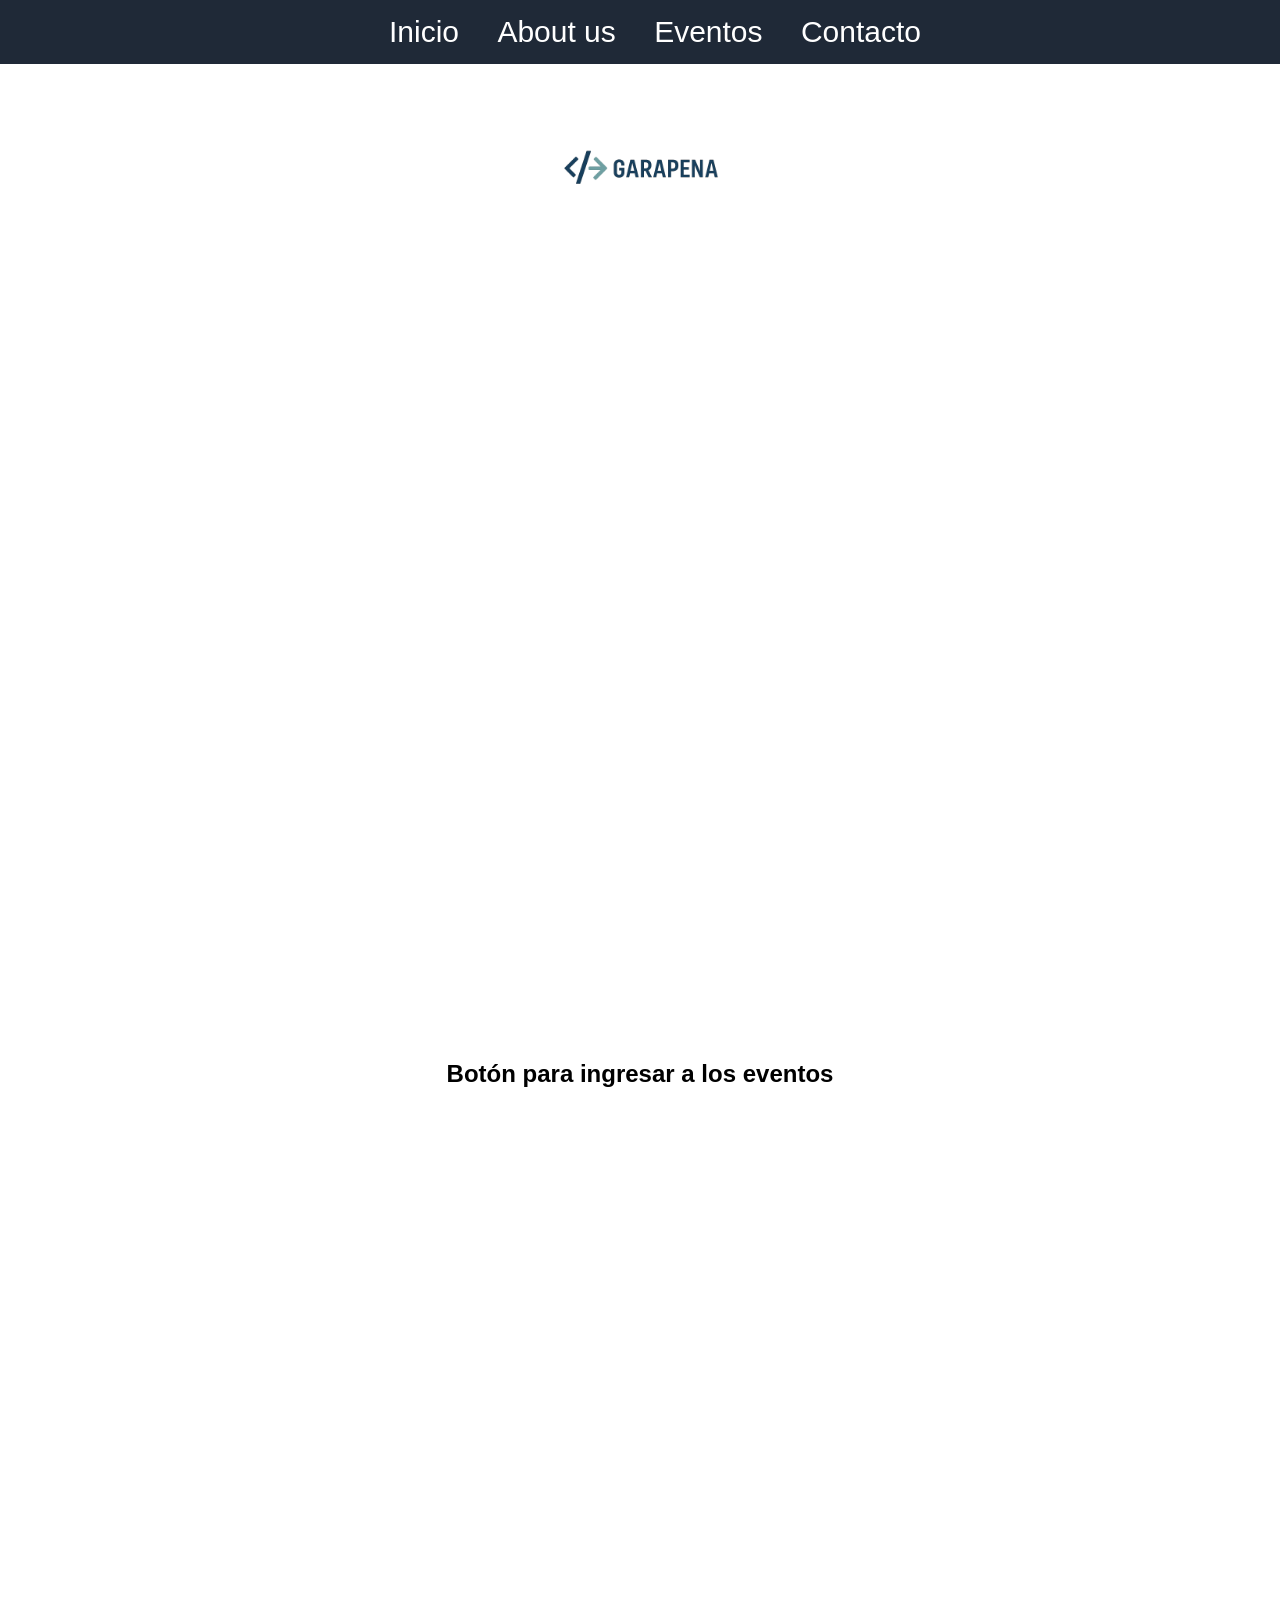
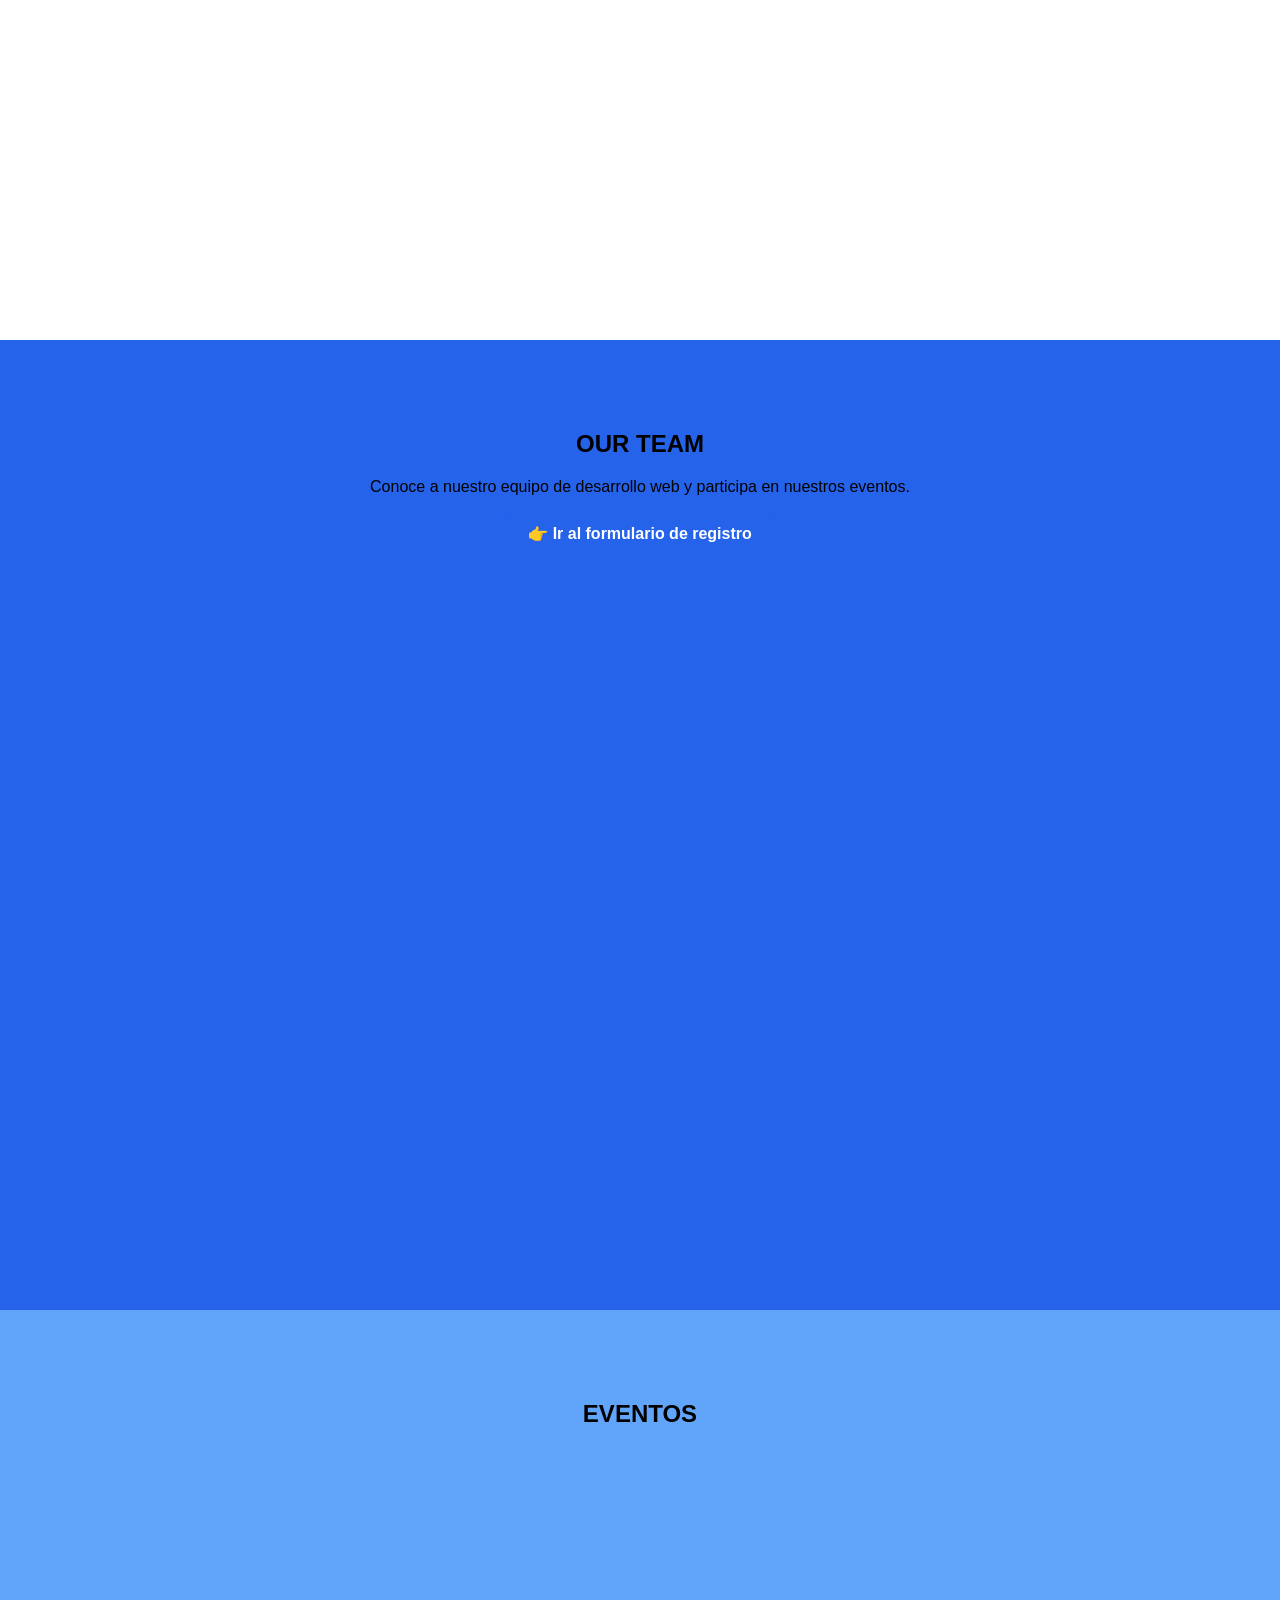
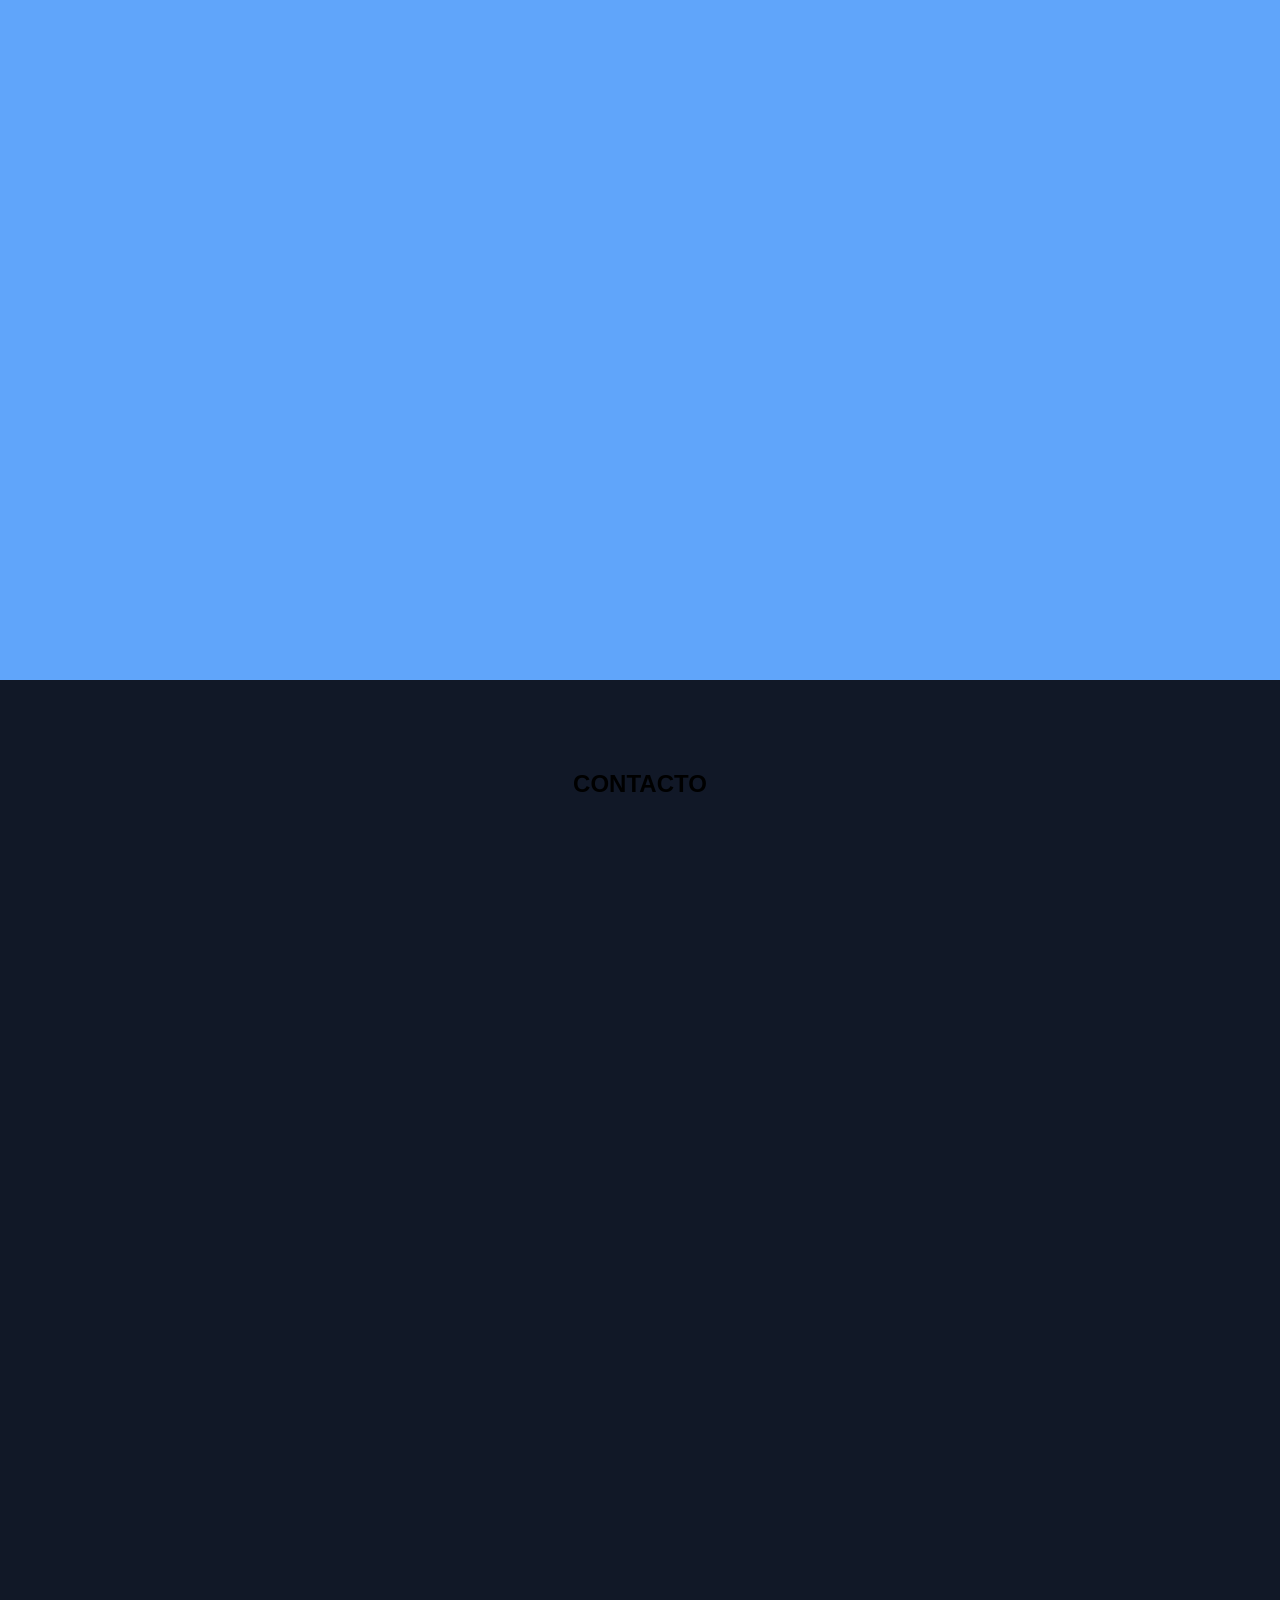
<file: index.html>
<html lang="es">
<head>
  <meta charset="UTF-8">
  <title>Mi One Page</title>
  <link rel="stylesheet" href="CSS/style.css">
</head>
<body>
    <header>
      <img src="img/logo_garapena.png" alt="Logo Garapena" id="logo">
      
    </header>

    <nav>
      <a href="#Home">Inicio</a>
      <a href="#about_us">About us</a>
      <a href="#eventos">Eventos</a>
      <a href="#contacto">Contacto</a>
    </nav>

    <section>
      <div id="Home" class="seccion">
        <h1>Botón para ingresar a los eventos</h1> 
        
      </div>

      <div id="about_us" class="seccion">
        <h2>OUR TEAM</h2>
        <p>Conoce a nuestro equipo de desarrollo web y participa en nuestros eventos.</p>
        <a href="formulario.html" class="boton-formulario" target="_blank">👉 Ir al formulario de registro</a>
      </div>

      <div id="eventos" class="seccion">
        <h2>EVENTOS</h2>
        
      </div>

      <div id="contacto" class="seccion">
        <h2>CONTACTO</h2>
      </div>
    </section>

    <style>
      .boton-formulario {
        display: inline-block;
        background-color: #2563EB;
        color: #fff;
        padding: 12px 20px;
        text-decoration: none;
        border-radius: 8px;
        font-weight: 600;
        transition: background-color 0.3s ease;
      }

      .boton-formulario:hover {
        background-color: #1E40AF;
      }
    </style>

</body>
</html>
</file>
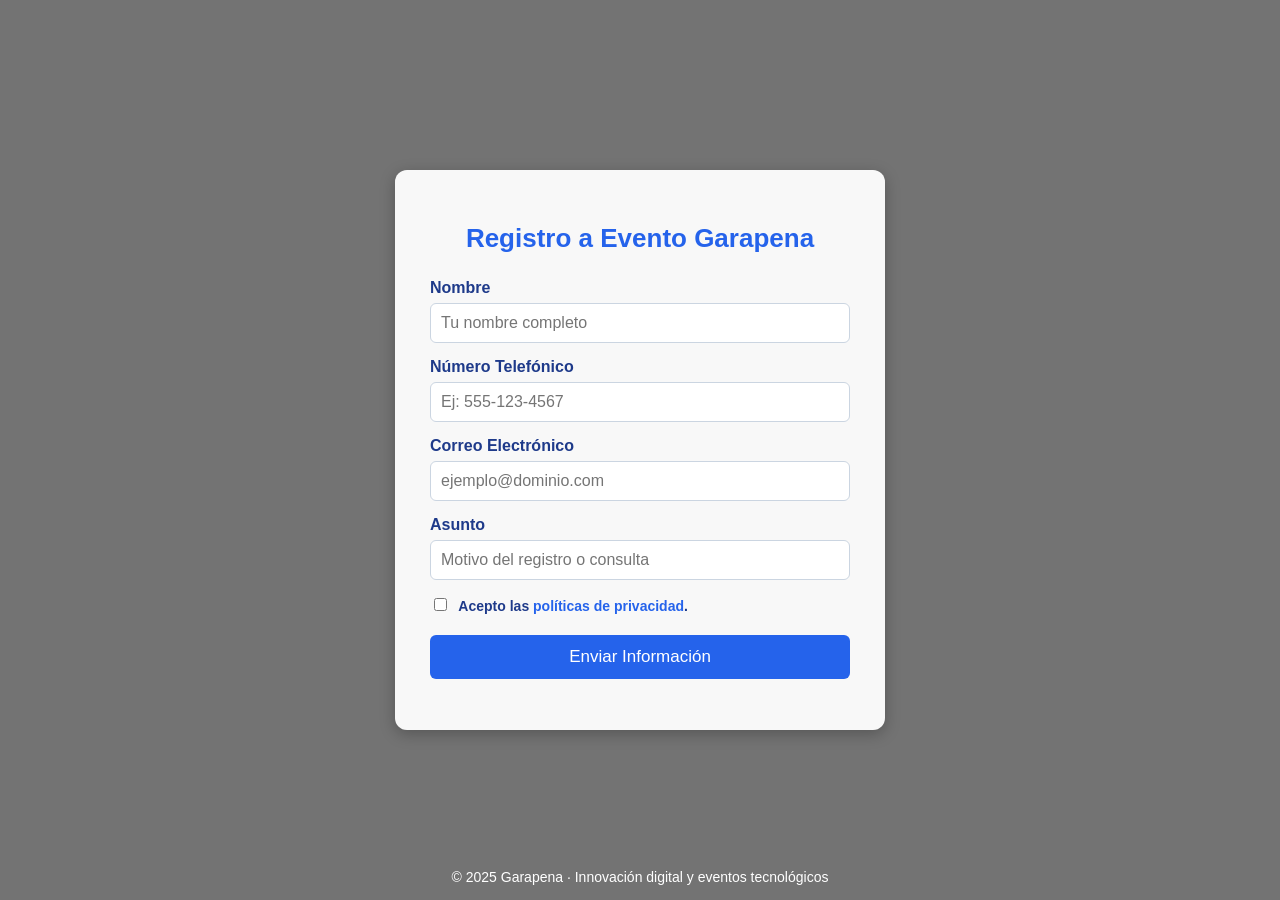
<file: formulario.html>
<html lang="es">
<head>
    <meta charset="UTF-8">
    <meta name="viewport" content="width=device-width, initial-scale=1.0">
    <title>Formulario Garapena - Registro a Eventos</title>
    
    <style>
        body {
            font-family: 'Poppins', sans-serif;
            background: url('https://images.unsplash.com/photo-1515169067865-5387ec356754?auto=format&fit=crop&w=1950&q=80') no-repeat center center/cover;
            /* Puedes reemplazar esta URL por una imagen de fondo tuya (por ejemplo: img/garapena-eventos.jpg) */
            display: flex;
            justify-content: center;
            align-items: center;
            min-height: 100vh;
            margin: 0;
            position: relative;
        }

        /* Fondo semitransparente para que se lea bien el formulario */
        body::before {
            content: "";
            position: absolute;
            inset: 0;
            background: rgba(0, 0, 0, 0.55);
            z-index: 0;
        }

        .formulario-container {
            position: relative;
            background-color: rgba(255, 255, 255, 0.95);
            padding: 35px;
            border-radius: 12px;
            box-shadow: 0 4px 15px rgba(0, 0, 0, 0.25);
            width: 100%;
            max-width: 420px;
            z-index: 1;
        }

        h1 {
            color: #2563EB;
            text-align: center;
            margin-bottom: 25px;
            font-size: 26px;
            font-weight: 700;
        }

        .form-group {
            margin-bottom: 15px;
        }

        label {
            display: block;
            margin-bottom: 6px;
            font-weight: 600;
            color: #1E3A8A;
        }

        input[type="text"],
        input[type="tel"],
        input[type="email"] {
            width: 100%;
            padding: 10px;
            border: 1px solid #cbd5e1;
            border-radius: 6px;
            font-size: 16px;
            box-sizing: border-box;
        }

        .checkbox-group {
            margin-top: 10px;
            font-size: 14px;
            color: #334155;
        }

        .checkbox-group input {
            margin-right: 8px;
        }

        .submit-btn {
            width: 100%;
            background-color: #2563EB;
            color: white;
            padding: 12px;
            border: none;
            border-radius: 6px;
            cursor: pointer;
            font-size: 17px;
            margin-top: 15px;
            transition: background-color 0.3s, transform 0.2s;
        }

        .submit-btn:hover {
            background-color: #1E40AF;
            transform: scale(1.02);
        }

        a {
            color: #2563EB;
            text-decoration: none;
        }

        a:hover {
            text-decoration: underline;
        }

        footer {
            text-align: center;
            color: white;
            position: absolute;
            bottom: 15px;
            width: 100%;
            font-size: 14px;
        }
    </style>
</head>
<body>

    <div class="formulario-container">
        <h1>Registro a Evento Garapena</h1>
        
        <form action="/procesar-datos" method="POST">
            
            <div class="form-group">
                <label for="nombre">Nombre</label>
                <input type="text" id="nombre" name="nombre" placeholder="Tu nombre completo" required>
            </div>

            <div class="form-group">
                <label for="telefono">Número Telefónico</label>
                <input type="tel" id="telefono" name="telefono" placeholder="Ej: 555-123-4567" required>
            </div>

            <div class="form-group">
                <label for="correo">Correo Electrónico</label>
                <input type="email" id="correo" name="correo" placeholder="ejemplo@dominio.com" required>
            </div>

            <div class="form-group">
                <label for="asunto">Asunto</label>
                <input type="text" id="asunto" name="asunto" placeholder="Motivo del registro o consulta" required>
            </div>

            <div class="checkbox-group">
                <label>
                    <input type="checkbox" id="politicas" name="politicas" required>
                    Acepto las <a href="#" target="_blank">políticas de privacidad</a>.
                </label>
            </div>

            <button type="submit" class="submit-btn">Enviar Información</button>
            
        </form>
    </div>

    <footer>© 2025 Garapena · Innovación digital y eventos tecnológicos</footer>

</body>
</html>
</file>
<file: CSS/style.css>
html { scroll-behavior: smooth; }
    body { margin: 0; font-family: 'Poppins', sans-serif; }

header {
      text-align: center;
      height: 100vh; 
      padding-top: 70px; 
}

#logo {
  height: auto;
  width: 200px; 
  border:  10px  ;
  
}


    nav {
      background: #1F2937;
      font-size: 30px;
      color: white;
      text-align: center;
      padding: 15px;
      position: fixed;
      top: 0;
      width: 100%;
    }
    nav a {
      color: white;
      text-decoration: none;
      margin: 0 15px;
    }
    .seccion {
      text-align: center;
      height: 100vh; 
      padding-top: 70px; 
    }
    #home { background: white; }
    #about_us { background: #2563EB; }
    #eventos { background: #60A5FA; }
    #contacto { background: #111827; }
</file>
